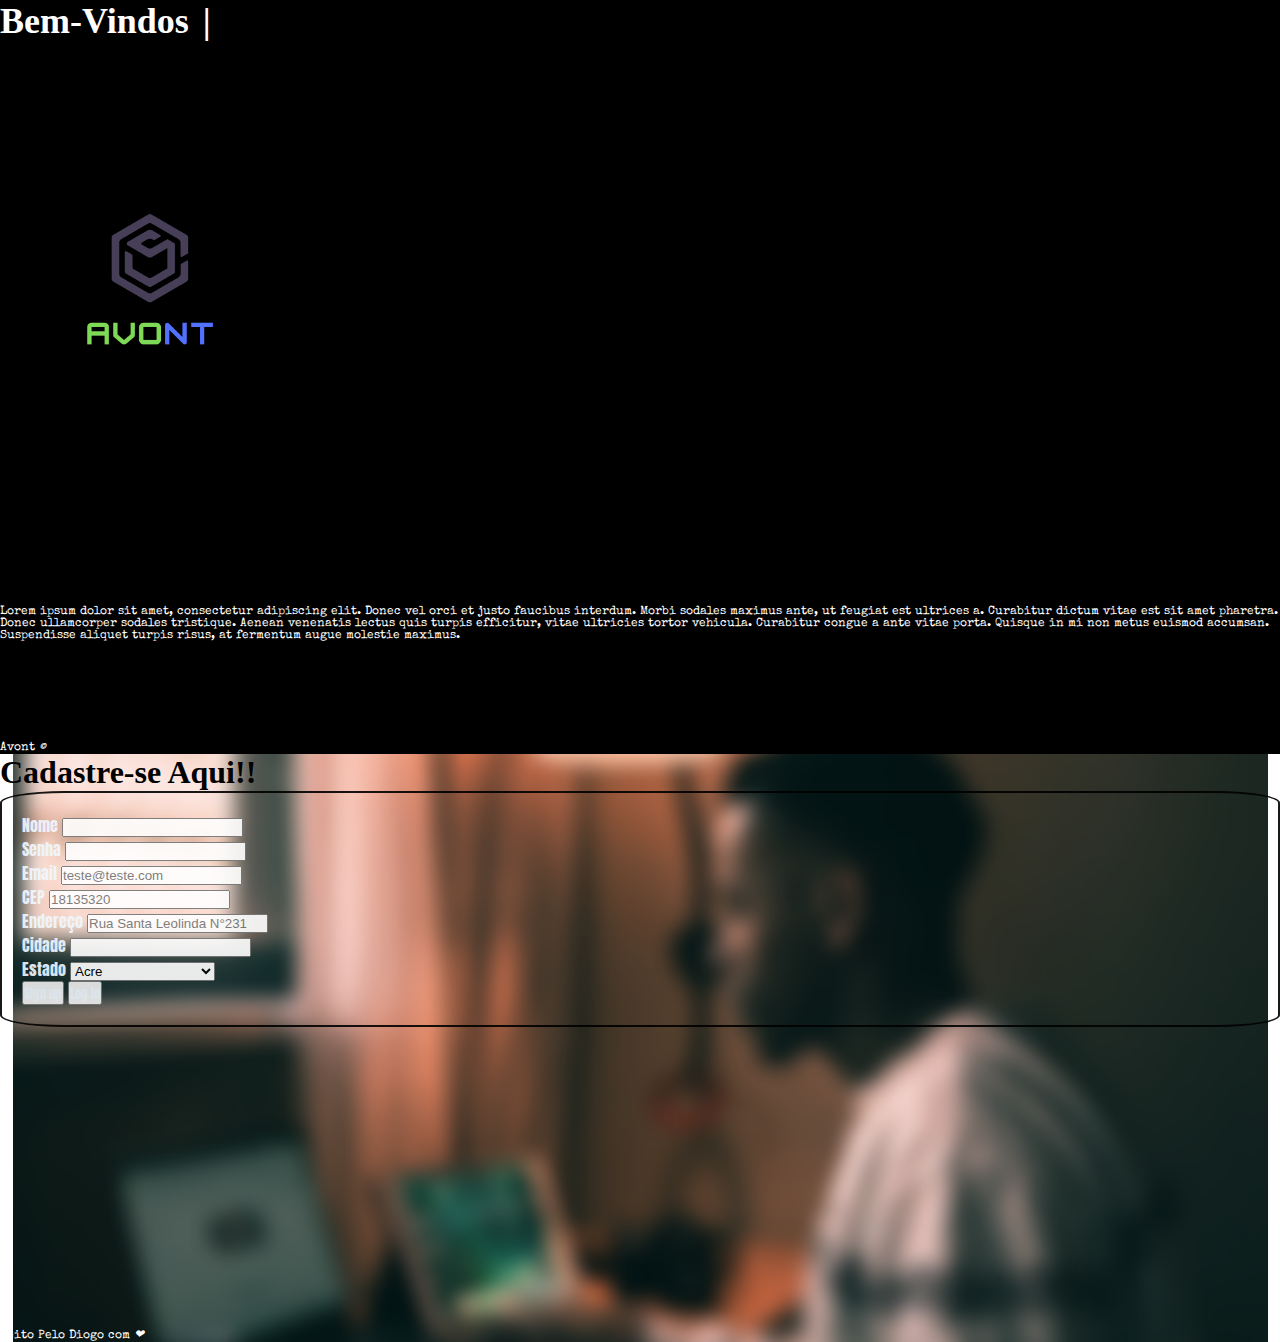
<file: frontend/index.html>
<!DOCTYPE html>
<html lang="en">
    <head>
        <meta charset="UTF-8">
        <meta http-equiv="X-UA-Compatible" content="IE=edge">
        <meta name="viewport" content="width=device-width, initial-scale=1.0">
        <link
            href="https://cdn.jsdelivr.net/npm/bootstrap@5.1.3/dist/css/bootstrap.min.css"
            rel="stylesheet"
            integrity="sha384-1BmE4kWBq78iYhFldvKuhfTAU6auU8tT94WrHftjDbrCEXSU1oBoqyl2QvZ6jIW3"
            crossorigin="anonymous">
        <link rel="stylesheet" href="style/style.css">
        <title>Teste Cadastro</title>
    </head>
    <body class="container-fluid  d-flex">
        <div class="row">
            <section class="container logo  col-sm-12 col-md-4 col-lg-4 col-xl-4 col-xxl-4 text-center">
                <h1 class="text-title" id="titulo">Bem-Vindos a Avont,  aprenda a programar do zero ao profissional...</h1>
                <img class="imgLogo" src="img/AVONT.png" alt="" height="300px" width="300px">
                <p class="text-description fadeIn">Lorem ipsum dolor sit amet, consectetur adipiscing elit.
                    Donec vel orci et justo faucibus interdum. Morbi sodales
                    maximus ante, ut feugiat est ultrices a. Curabitur dictum
                    vitae est sit amet pharetra. Donec ullamcorper sodales
                    tristique. Aenean venenatis lectus quis turpis efficitur,
                    vitae ultricies tortor vehicula. Curabitur congue a ante
                    vitae porta. Quisque in mi non metus euismod accumsan.
                    Suspendisse aliquet turpis risus, at fermentum augue
                    molestie maximus.</p>
                <p class="fadeIn">Avont <i>&copy;</i></p>
            </section>
            <section class="container Cadastro  col-sm-12 col-md-8 col-lg-8 col-xl-8 col-xxl-8">
                <h1 class="text-center text-cadastro mb-5">Cadastre-se Aqui!!</h1>
                <form action="../backend/Cadastro/index.php" method="post" class="row g-3 cadastroForm col-8 offset-2">
                    <div class="col-md-12">
                      <label for="nome" class="form-label label-cadastro">Nome</label>
                      <input type="text" class="form-control" id="nome" name="nome">
                    </div>
                    <div class="col-md-12">
                      <label for="senha" class="form-label label-cadastro">Senha</label>
                      <input type="password" class="form-control" id="senha" name="senha">
                    </div>
                    <div class="col-12">
                      <label for="email" class="form-label label-cadastro">Email</label>
                      <input type="email" class="form-control" id="email" name="email" placeholder="teste@teste.com">
                    </div>
                    <div class="col-12">
                      <label for="cep" class="form-label label-cadastro">CEP</label>
                      <input type="text" class="form-control" id="cep" name="cep" placeholder="18135320">
                    </div>
                    <div class="col-12">
                      <label for="rua" class="form-label label-cadastro">Endereço</label>
                      <input type="text" class="form-control" id="rua" name="rua" placeholder="Rua Santa Leolinda N°231">
                    </div>
                    <div class="col-md-6">
                      <label for="cidade" class="form-label label-cadastro">Cidade</label>
                      <input type="text" class="form-control" id="cidade" name="cidade">
                    </div>
                    <div class="col-md-6">
                      <label for="estado" class="form-label label-cadastro">Estado</label>
                      <select id="estado" name="estado" class="form-select">
                        <option value="AC" selected>Acre</option>
                        <option value="AL">Alagoas</option>
                        <option value="AP">Amapá</option>
                        <option value="AM">Amazonas</option>
                        <option value="BA">Bahia</option>
                        <option value="CE">Ceará</option>
                        <option value="DF">Distrito Federal</option>
                        <option value="ES">Espírito Santo</option>
                        <option value="GO">Goiás</option>
                        <option value="MA">Maranhão</option>
                        <option value="MT">Mato Grosso</option>
                        <option value="MS">Mato Grosso do Sul</option>
                        <option value="MG">Minas Gerais</option>
                        <option value="PA">Pará</option>
                        <option value="PB">Paraíba</option>
                        <option value="PR">Paraná</option>
                        <option value="PE">Pernambuco</option>
                        <option value="PI">Piauí</option>
                        <option value="RJ">Rio de Janeiro</option>
                        <option value="RN">Rio Grande do Norte</option>
                        <option value="RS">Rio Grande do Sul</option>
                        <option value="RO">Rondônia</option>
                        <option value="RR">Roraima</option>
                        <option value="SC">Santa Catarina</option>
                        <option value="SP">São Paulo</option>
                        <option value="SE">Sergipe</option>
                        <option value="TO">Tocantins</option>
                      </select>
                    </div>
                    <div class="col-md-12">
                      <button type="submit" class="btn btn-primary text-autentic">Sign up</button>
                      <button type="button" class="btn btn-danger"><a href="./login.html">Log In</a></button>    
                    </div>
                  </form>
                  <div class="offset-10 creator">
                        <p>Feito Pelo Diogo com <i>&#10084;</i></p>
                  </div>
            </section>
        </div>
        <script type="text/javascript" src="https://code.jquery.com/jquery-3.2.1.min.js"></script>
        <script
            src="https://cdn.jsdelivr.net/npm/bootstrap@5.1.3/dist/js/bootstrap.bundle.min.js"
            integrity="sha384-ka7Sk0Gln4gmtz2MlQnikT1wXgYsOg+OMhuP+IlRH9sENBO0LRn5q+8nbTov4+1p"
            crossorigin="anonymous"></script>
          <script src="./js/titulo.js"></script>
          <script src="./js/Cep.js"></script>
    </body>
</html>
</file>
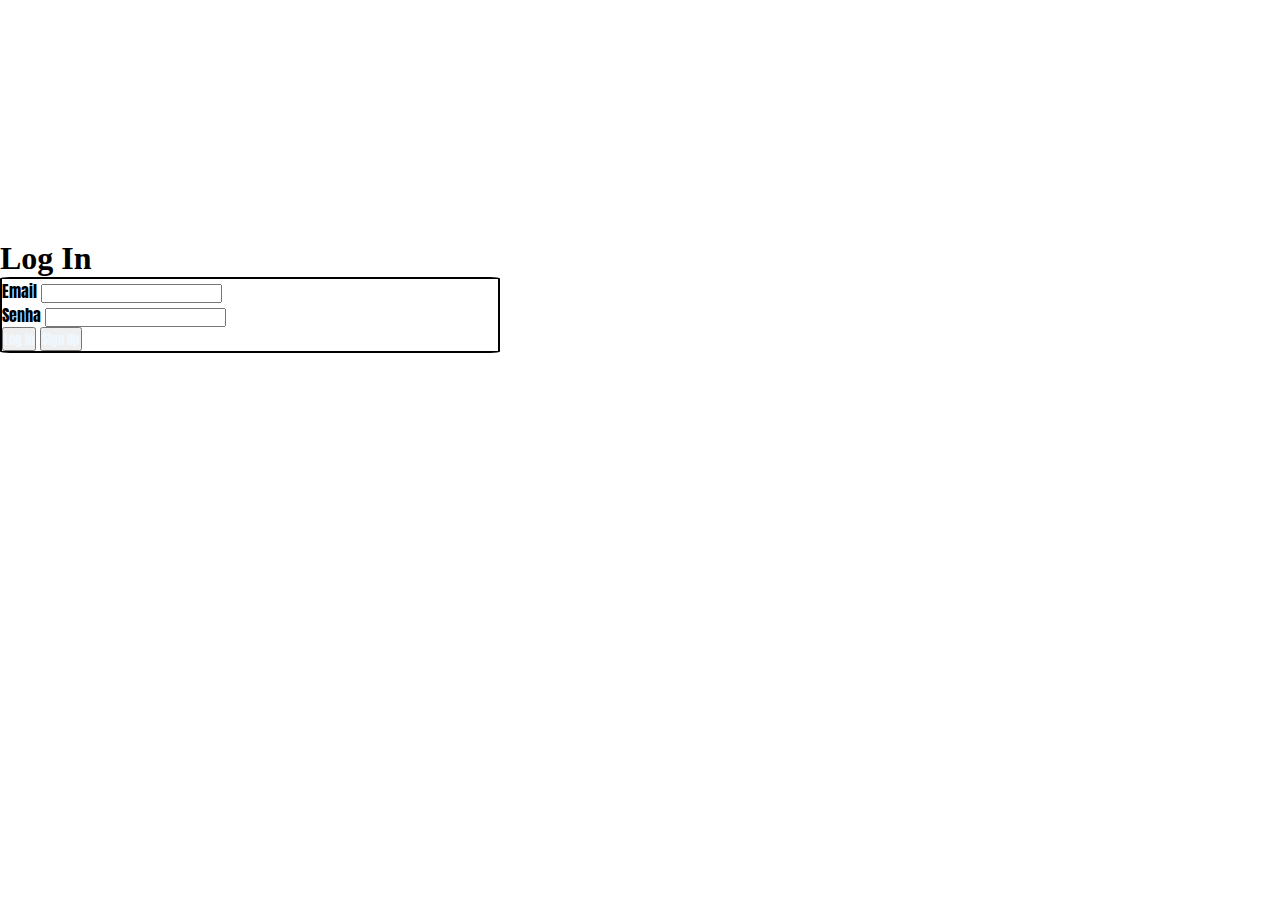
<file: frontend/login.html>
<!DOCTYPE html>
<html lang="en">
<head>
    <meta charset="UTF-8">
    <meta http-equiv="X-UA-Compatible" content="IE=edge">
    <meta name="viewport" content="width=device-width, initial-scale=1.0">
    <link href="https://cdn.jsdelivr.net/npm/bootstrap@5.1.3/dist/css/bootstrap.min.css" rel="stylesheet" integrity="sha384-1BmE4kWBq78iYhFldvKuhfTAU6auU8tT94WrHftjDbrCEXSU1oBoqyl2QvZ6jIW3" crossorigin="anonymous">
    <link rel="stylesheet" href="style/style.css">
    <title>Log In</title>
</head>
<body class="body-log row d-flex justify-content-center">
    <div class="container-login">
        <h1 class="text-center text-log">Log In</h1>
        <div class="corpo-log">
            <form action="../backend/Login/login.php" method="post" class="row g-3 col-8 offset-2">
                <div class="col-md-12">
                    <label for="email" class="form-label label-log">Email</label>
                    <input type="text" class="form-control" id="email" name="email">
                  </div>
                  <div class="col-md-12">
                    <label for="senha" class="form-label label-log">Senha</label>
                    <input type="password" class="form-control" id="senha" name="senha">
                  </div>
                  <div class="col-md-10">
                    <button type="submit" class="btn btn-primary text-autentic">Log In</button>
                    <button type="button" class="btn btn-danger"><a href="./index.html">Sign Up</a></button>   
                  </div>
            </form>
        </div>
    </div>
    <script src="https://cdn.jsdelivr.net/npm/bootstrap@5.1.3/dist/js/bootstrap.bundle.min.js" integrity="sha384-ka7Sk0Gln4gmtz2MlQnikT1wXgYsOg+OMhuP+IlRH9sENBO0LRn5q+8nbTov4+1p" crossorigin="anonymous"></script>
</body>
</html>
</file>
<file: frontend/style/style.css>
@import url('https://fonts.googleapis.com/css2?family=Permanent+Marker&family=Poppins:wght@400;500;600&display=swap');
@import url('https://fonts.googleapis.com/css2?family=Anton&display=swap');
@import url('https://fonts.googleapis.com/css2?family=Special+Elite&display=swap');

html{
    height: 100%; 
    overflow: auto;
   }

body {
     height: 100%; 
    }


*{
    margin: 0;
    padding: 0;
    
}

.logo{
    background-color: black;   
    word-wrap: break-word;
}
.cadastroForm{
    padding: 20px;
    border: solid 2px black;
    border-radius: 5%;
    opacity: 90%;
    animation: imgAnimation .7s ;


}

.corpo-log{
    border: solid 2px black;
    border-radius: 2%;

}

.body-log{
   background-color: white;
    
}
.body-congratulation{
    background-color: rgb(73, 72, 72);
}

.text-congratulation{
    padding-top: 50px;
    font-size: 50px;
    color: rgb(212, 156, 82);
    font-family: 'Permanent Marker';
    position: fixed;
}

.container-login{
    width: 500px;
    animation: imgAnimation .7s ;
    
}

.Cadastro{
    background-image: url(../img/fundo.PNG);
    background-repeat: no-repeat;
    background-size: 1255px;
    background-position: center center;

    
    
   
}

p{
    color: white;
    font-size: 0.75rem;
    font-family: 'Special Elite', 'cursive';
}

a{
    text-decoration: none;
    font-family: 'Anton', sans-serif;
    color: aliceblue;
}

.label-cadastro{
    color: aliceblue;
    font-family: 'Anton', sans-serif;
}

.label-log{
    color: black;
    font-family: 'Anton', sans-serif;
}

.text-autentic{
    color: aliceblue;
    font-family: 'Anton', sans-serif;
}

h1{
    font-family: 'Permanent Marker';
    
}
.text-title{
    margin-bottom: 90px;
    color: white;
    font-size: 2.25rem;
}   

.text-cadastro{
    color: black;
    animation: imgAnimation .7s ;
}

.text-log{
    padding-top: 240px;
}

.text-description{
    margin-top: 170px;
    margin-bottom: 100px;

}


.creator{
    font-size: 1rem;
    font-family: 'Anton';
    padding-top: 300px;
    
} 


#titulo::after{
    content: '|';
    opacity: 1;
    margin-left: 5px;
    display: inline-block;
    animation: blink .7s infinite ;
}

@keyframes blink{
    0%, 100%{
        opacity: 1;
    }

    50%{
        opacity: 0;
    }
}

@keyframes imgAnimation{
    0% {
        transform: translateX(100px);
    }
    100% {
        transform: translateX(0);
    }
}

.imgLogo{
    animation: imgAnimation .7s ;
}

@-webkit-keyframes fadeIn {
    0% { opacity: 0; }
    100% { opacity: 1; } 
    }
    @-moz-keyframes fadeIn {
    0% { opacity: 0;}
    100% { opacity: 1; }
    }
    @-o-keyframes fadeIn {
    0% { opacity: 0; }
    100% { opacity: 1; }
    }
    @keyframes fadeIn {
    0% { opacity: 0; }
    100% { opacity: 1; }
    }

    .fadeIn {
        -webkit-animation: fadeIn 3s ease-in-out;
        -moz-animation: fadeIn 3s ease-in-out;
        -o-animation: fadeIn 3s ease-in-out;
        animation: fadeIn 3s ease-in-out;
        }
</file>
